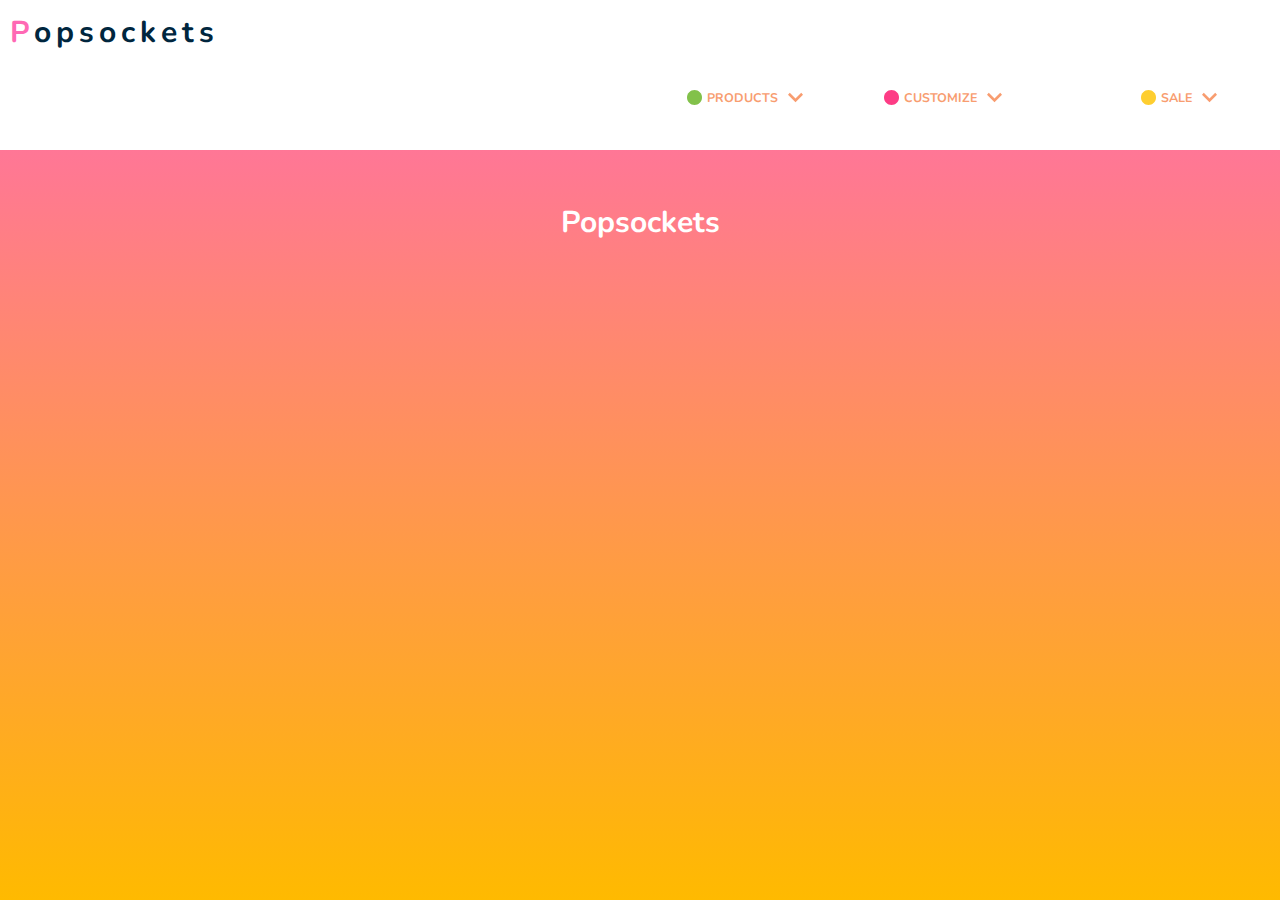
<file: index.html>
<!DOCTYPE html>
<html lang="en">

<head>
    <meta charset="UTF-8">
    <meta name="viewport" content="width=device-width, initial-scale=1.0">
    <title>Assignment 2</title>
    <link rel="stylesheet" href="css/reset.css">
    <link rel="stylesheet" href="css/styles.css">
   <link rel="preconnect" href="https://fonts.gstatic.com">
   <link href="https://fonts.googleapis.com/css2?family=Nunito:ital,wght@0,400;1,700&display=swap" rel="stylesheet">
</head>

<body>

    <header>
        <div class="inner-container">
            <div class="flex-container">
                <h1><a href="index.html">Popsockets</a></h1>
                <div class="menu-icon">
                    <img src="img/monkey.svg" alt="Icon">
                    <p>Menu</p>
                </div>
            </div>
            <nav class="wide-flex">
                <ul class="main-menu">
                    <!-- first tier link with icon -->
                    <li>
                        <a class="first-link" href="products.html">
                            <!-- <img src="img/pink-circle.svg" alt="Circle Icon"> -->
                            <svg class="icon-green-circle" viewBox="0 0 32 32">
                              <path fill="#82c14a" style="fill: var(--color1, #82c14a)" d="M16 0c-8.788 0-16 7.212-16 16s7.212 16 16 16 16-7.212 16-16-7.212-16-16-16z"></path>
                            </svg>
                              Products 
                              <img src="img/down-chevron.svg" alt="Down Arrow">
                        </a>
                        <!-- second tier links-->
                        <ul class="dropdown-menu">
                            <li><a href="featured.html">Featured</a></li>
                            <li><a href="popgrips.html">Popgrips</a> </li>
                            <li><a href="accessories.html">Accessories</a></li>
                        </ul>
                    </li>
                    <!-- first tier link with icon -->
                    <li>
                        <a class="first-link" href="customize.html">
                           <!--  <img src="img/yellow-circle.svg" alt="Circle Icon"> -->
                        <svg class="icon-pink-circle" viewBox="0 0 32 32">
                           <path fill="#fd3c85" style="fill: var(--color2, #fd3c85)" d="M16 0c-8.788 0-16 7.212-16 16s7.212 16 16 16 16-7.212 16-16-7.212-16-16-16z"></path>
                        </svg>
                            Customize 
                            <img src="img/down-chevron.svg" alt="Down Arrow">
                        </a>
                        <!-- second tier links-->
                        <ul class="dropdown-menu">
                            <li><a href="create-for-you.html">Create For You</a></li>
                            <li><a href="create-for-business.html">Create For Business</a></li>
                        </ul>
                    </li>
                    <!-- first tier link with icon -->
                    <li>
                        <a class="first-link" href="sale.html">
                            <!-- <img src="img/green-circle.svg" alt="Circle Icon"> -->
                            <svg class="icon-yellow-circle" viewBox="0 0 32 32">
                              <path fill="#fece30" style="fill: var(--color3, #fece30)" d="M16 0c-8.788 0-16 7.212-16 16s7.212 16 16 16 16-7.212 16-16-7.212-16-16-16z"></path>
                           </svg>
                               Sale 
                               <img src="img/down-chevron.svg" alt="Chevron">
                        </a>
                        <!-- second tier links-->
                        <ul class="dropdown-menu">
                            <li><a href="sale-all.html">See All</a></li>
                        </ul>
                    </li>
                </ul>
            </nav>
        </div>
    </header>

    <section>
        <h2>Popsockets</h2>
    </section>

    <script src="js/main.js"></script>
    <script defer src="js/svgxuse.js"></script>
    
</body>

</html>
</file>
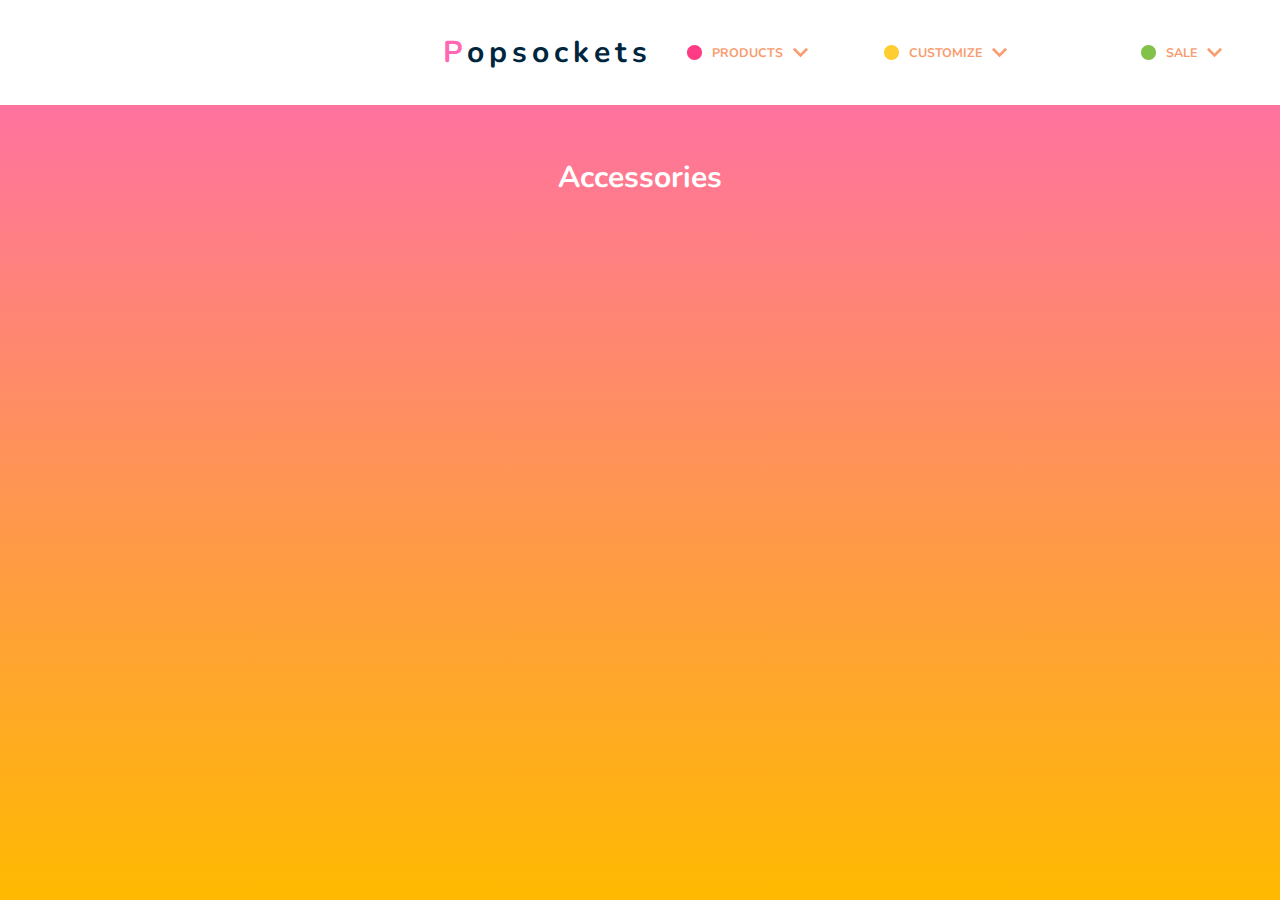
<file: accessories.html>
<!DOCTYPE html>
<html lang="en">

<head>
    <meta charset="UTF-8">
    <meta name="viewport" content="width=device-width, initial-scale=1.0">
    <title>Assignment 2 | Accessories</title>
    <link rel="stylesheet" href="css/reset.css">
    <link rel="stylesheet" href="css/styles.css">
    <link href="https://fonts.googleapis.com/css2?family=Nunito:wght@400;700&display=swap" rel="stylesheet">

</head>

<body>

    <header>
        <div class="inner-container wide-flex">
            <div class="flex-container">

                <h1><a href="index.html">Popsockets</a></h1>
                <div class="menu-icon">
                    <img src="img/monkey.svg" alt="Icon">
                    <p>Menu</p>
                </div>
            </div>
            <nav>
                <ul class="main-menu">
                    <!-- first tier link with icon -->
                    <li>
                        <a class="first-link" href="products.html">
                            <img src="img/pink-circle.svg" alt="Circle Icon">
                            Products 
                            <img src="img/down-chevron.svg" alt="Down Arrow">
                        </a>
                        <!-- second tier links-->
                        <ul class="dropdown-menu">
                            <li><a href="featured.html">Featured</a></li>
                            <li><a href="popgrips.html">Popgrips</a> </li>
                            <li><a href="accessories.html">Accessories</a></li>
                        </ul>
                    </li>
                    <!-- first tier link with icon -->
                    <li>
                        <a class="first-link" href="customize.html">
                            <img src="img/yellow-circle.svg" alt="Circle Icon">
                            Customize 
                            <img src="img/down-chevron.svg" alt="Down Arrow">
                        </a>
                        <!-- second tier links-->
                        <ul class="dropdown-menu">
                            <li><a href="create-for-you.html">Create For You</a></li>
                            <li><a href="create-for-business.html">Create For Business</a></li>
                        </ul>
                    </li>
                    <!-- first tier link with icon -->
                    <li>
                        <a class="first-link" href="sale.html">
                            <img src="img/green-circle.svg" alt="Circle Icon">
                            Sale 
                            <img src="img/down-chevron.svg" alt="Down Arrow">
                        </a>
                        <!-- second tier links-->
                        <ul class="dropdown-menu">
                            <li><a href="sale-all.html">See All</a></li>
                        </ul>
                    </li>
                </ul>
            </nav>
        </div>
    </header>

    <section>
        <h2>Accessories</h2>
    </section>

    <script src="js/main.js"></script>
    
</body>

</html>
</file>
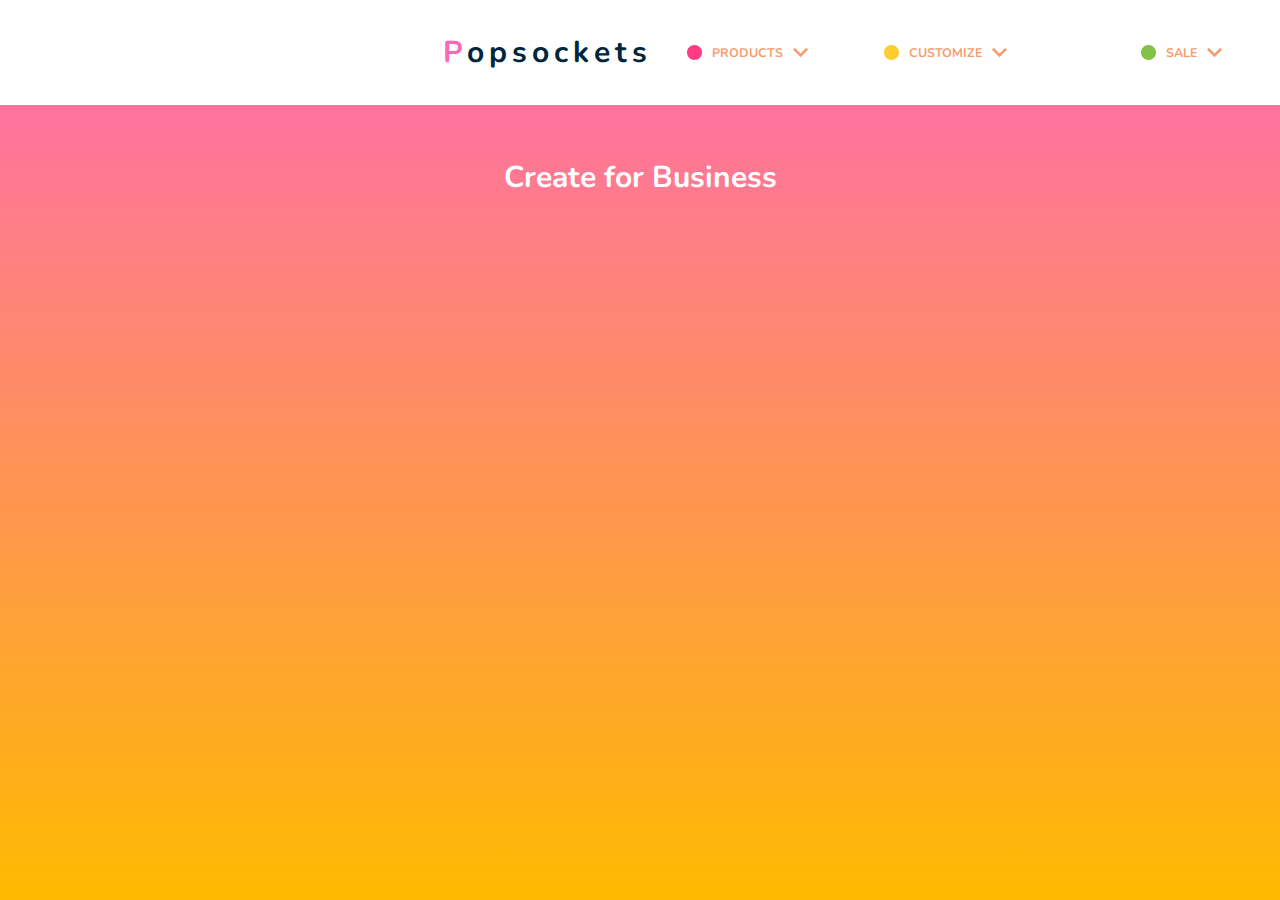
<file: create-for-business.html>
<!DOCTYPE html>
<html lang="en">

<head>
    <meta charset="UTF-8">
    <meta name="viewport" content="width=device-width, initial-scale=1.0">
    <title>Assignment 2 | Create for Business</title>
    <link rel="stylesheet" href="css/reset.css">
    <link rel="stylesheet" href="css/styles.css">
    <link href="https://fonts.googleapis.com/css2?family=Nunito:wght@400;700&display=swap" rel="stylesheet">

</head>

<body>

    <header>
        <div class="inner-container wide-flex">
            <div class="flex-container">

                <h1><a href="index.html">Popsockets</a></h1>
                <div class="menu-icon">
                    <img src="img/monkey.svg" alt="Icon">
                    <p>Menu</p>
                </div>
            </div>
            <nav>
                <ul class="main-menu">
                    <!-- first tier link with icon -->
                    <li>
                        <a class="first-link" href="products.html">
                            <img src="img/pink-circle.svg" alt="Circle Icon">
                            Products 
                            <img src="img/down-chevron.svg" alt="Down Arrow">
                        </a>
                        <!-- second tier links-->
                        <ul class="dropdown-menu">
                            <li><a href="featured.html">Featured</a></li>
                            <li><a href="popgrips.html">Popgrips</a> </li>
                            <li><a href="accessories.html">Accessories</a></li>
                        </ul>
                    </li>
                    <!-- first tier link with icon -->
                    <li>
                        <a class="first-link" href="customize.html">
                            <img src="img/yellow-circle.svg" alt="Circle Icon">
                            Customize 
                            <img src="img/down-chevron.svg" alt="Down Arrow">
                        </a>
                        <!-- second tier links-->
                        <ul class="dropdown-menu">
                            <li><a href="create-for-you.html">Create For You</a></li>
                            <li><a href="create-for-business.html">Create For Business</a></li>
                        </ul>
                    </li>
                    <!-- first tier link with icon -->
                    <li>
                        <a class="first-link" href="sale.html">
                            <img src="img/green-circle.svg" alt="Circle Icon">
                            Sale 
                            <img src="img/down-chevron.svg" alt="Down Arrow">
                        </a>
                        <!-- second tier links-->
                        <ul class="dropdown-menu">
                            <li><a href="sale-all.html">See All</a></li>
                        </ul>
                    </li>
                </ul>
            </nav>
        </div>
    </header>

    <section>
        <h2>Create for Business</h2>
    </section>

    <script src="js/main.js"></script>
    
</body>

</html>
</file>
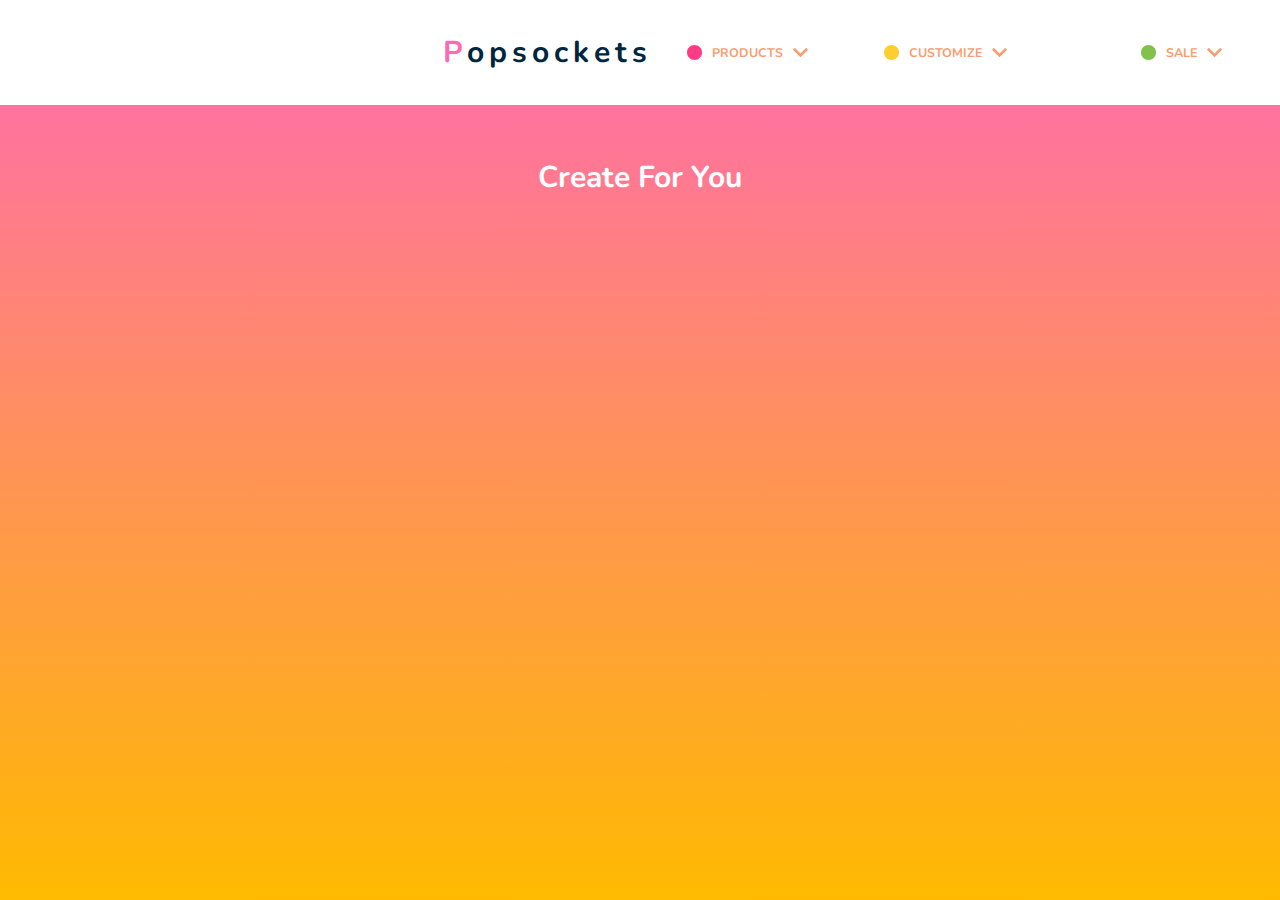
<file: create-for-you.html>
<!DOCTYPE html>
<html lang="en">

<head>
    <meta charset="UTF-8">
    <meta name="viewport" content="width=device-width, initial-scale=1.0">
    <title>Assignment 2 | Create for You</title>
    <link rel="stylesheet" href="css/reset.css">
    <link rel="stylesheet" href="css/styles.css">
    <link href="https://fonts.googleapis.com/css2?family=Nunito:wght@400;700&display=swap" rel="stylesheet">

</head>

<body>

    <header>
        <div class="inner-container wide-flex">
            <div class="flex-container">

                <h1><a href="index.html">Popsockets</a></h1>
                <div class="menu-icon">
                    <img src="img/monkey.svg" alt="Icon">
                    <p>Menu</p>
                </div>
            </div>
            <nav>
                <ul class="main-menu">
                    <!-- first tier link with icon -->
                    <li>
                        <a class="first-link" href="products.html">
                            <img src="img/pink-circle.svg" alt="Circle Icon">
                            Products 
                            <img src="img/down-chevron.svg" alt="Down Arrow">
                        </a>
                        <!-- second tier links-->
                        <ul class="dropdown-menu">
                            <li><a href="featured.html">Featured</a></li>
                            <li><a href="popgrips.html">Popgrips</a> </li>
                            <li><a href="accessories.html">Accessories</a></li>
                        </ul>
                    </li>
                    <!-- first tier link with icon -->
                    <li>
                        <a class="first-link" href="customize.html">
                            <img src="img/yellow-circle.svg" alt="Circle Icon">
                            Customize 
                            <img src="img/down-chevron.svg" alt="Down Arrow">
                        </a>
                        <!-- second tier links-->
                        <ul class="dropdown-menu">
                            <li><a href="create-for-you.html">Create For You</a></li>
                            <li><a href="create-for-business.html">Create For Business</a></li>
                        </ul>
                    </li>
                    <!-- first tier link with icon -->
                    <li>
                        <a class="first-link" href="sale.html">
                            <img src="img/green-circle.svg" alt="Circle Icon">
                            Sale 
                            <img src="img/down-chevron.svg" alt="Down Arrow">
                        </a>
                        <!-- second tier links-->
                        <ul class="dropdown-menu">
                            <li><a href="sale-all.html">See All</a></li>
                        </ul>
                    </li>
                </ul>
            </nav>
        </div>
    </header>

    <section>
        <h2>Create For You</h2>
    </section>

    <script src="js/main.js"></script>
    
</body>

</html>
</file>
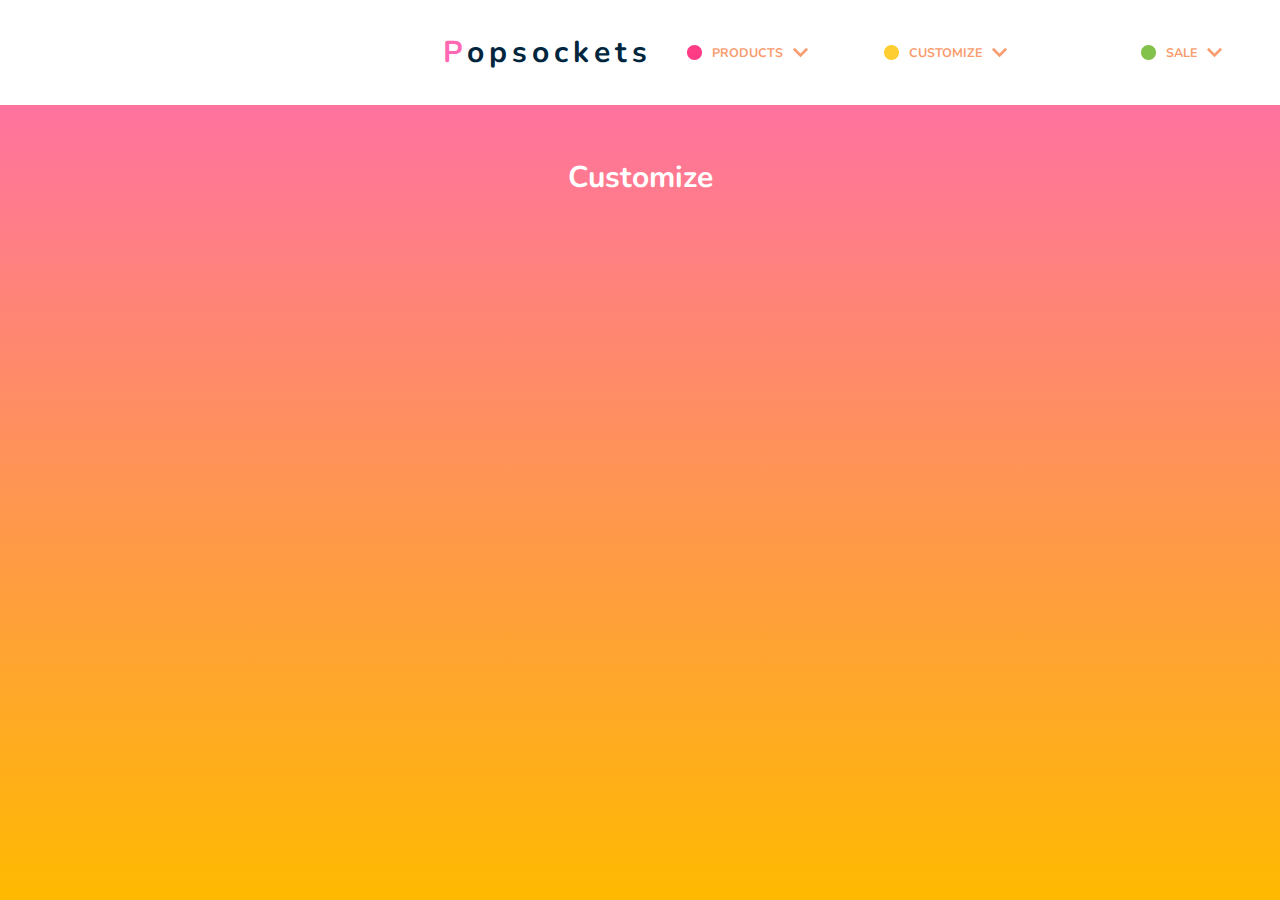
<file: customize.html>
<!DOCTYPE html>
<html lang="en">

<head>
    <meta charset="UTF-8">
    <meta name="viewport" content="width=device-width, initial-scale=1.0">
    <title>Assignment 2 | Customize</title>
    <link rel="stylesheet" href="css/reset.css">
    <link rel="stylesheet" href="css/styles.css">
    <link href="https://fonts.googleapis.com/css2?family=Nunito:wght@400;700&display=swap" rel="stylesheet">

</head>

<body>

    <header>
        <div class="inner-container wide-flex">
            <div class="flex-container">

                <h1><a href="index.html">Popsockets</a></h1>
                <div class="menu-icon">
                    <img src="img/monkey.svg" alt="Icon">
                    <p>Menu</p>
                </div>
            </div>
            <nav>
                <ul class="main-menu">
                    <!-- first tier link with icon -->
                    <li>
                        <a class="first-link" href="products.html">
                            <img src="img/pink-circle.svg" alt="Circle Icon">
                            Products 
                            <img src="img/down-chevron.svg" alt="Down Arrow">
                        </a>
                        <!-- second tier links-->
                        <ul class="dropdown-menu">
                            <li><a href="featured.html">Featured</a></li>
                            <li><a href="popgrips.html">Popgrips</a> </li>
                            <li><a href="accessories.html">Accessories</a></li>
                        </ul>
                    </li>
                    <!-- first tier link with icon -->
                    <li>
                        <a class="first-link" href="customize.html">
                            <img src="img/yellow-circle.svg" alt="Circle Icon">
                            Customize 
                            <img src="img/down-chevron.svg" alt="Down Arrow">
                        </a>
                        <!-- second tier links-->
                        <ul class="dropdown-menu">
                            <li><a href="create-for-you.html">Create For You</a></li>
                            <li><a href="create-for-business.html">Create For Business</a></li>
                        </ul>
                    </li>
                    <!-- first tier link with icon -->
                    <li>
                        <a class="first-link" href="sale.html">
                            <img src="img/green-circle.svg" alt="Circle Icon">
                            Sale 
                            <img src="img/down-chevron.svg" alt="Down Arrow">
                        </a>
                        <!-- second tier links-->
                        <ul class="dropdown-menu">
                            <li><a href="sale-all.html">See All</a></li>
                        </ul>
                    </li>
                </ul>
            </nav>
        </div>
    </header>

    <section>
        <h2>Customize</h2>
    </section>

    <script src="js/main.js"></script>
    
</body>

</html>
</file>
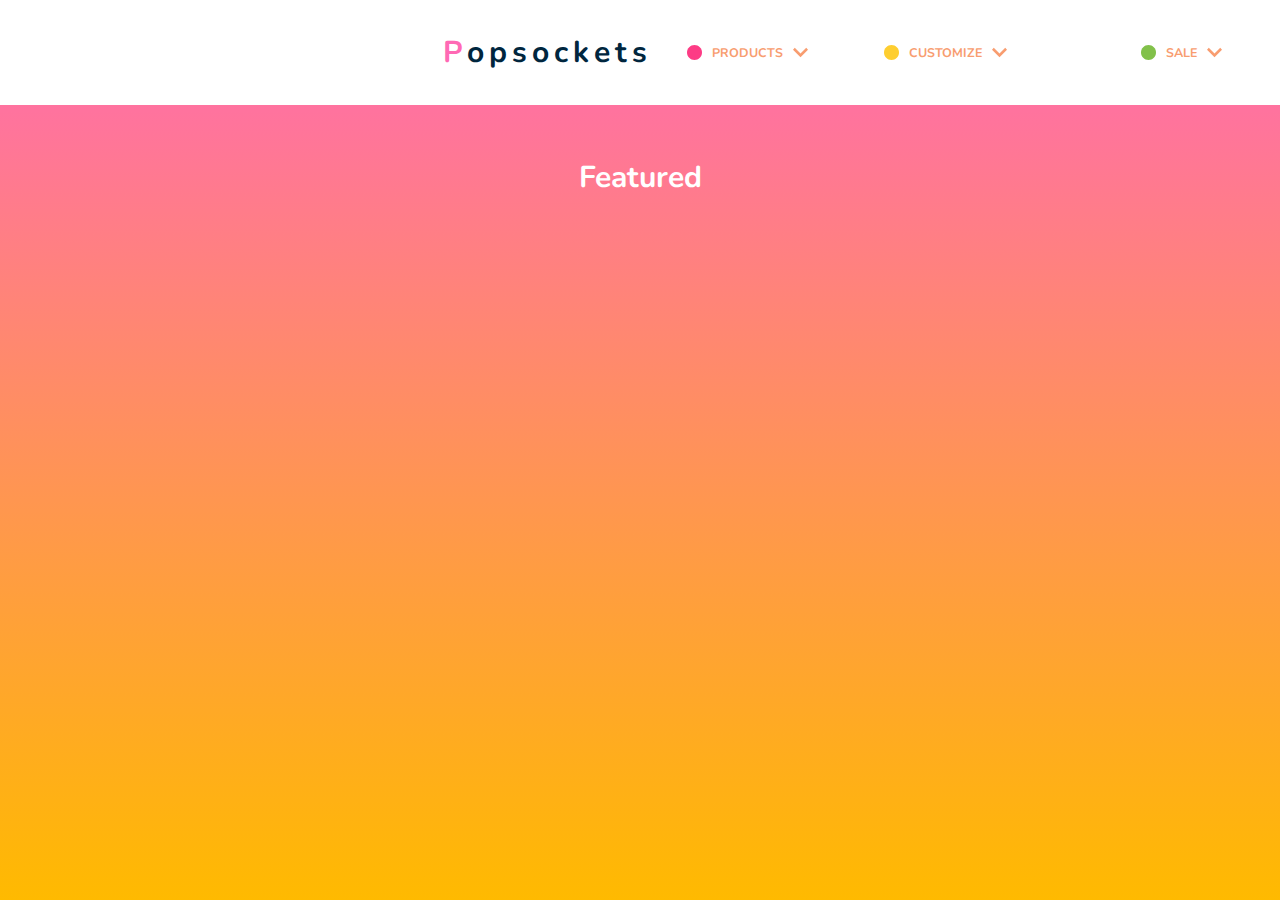
<file: featured.html>
<!DOCTYPE html>
<html lang="en">

<head>
    <meta charset="UTF-8">
    <meta name="viewport" content="width=device-width, initial-scale=1.0">
    <title>Assignment 2 | Featured</title>
    <link rel="stylesheet" href="css/reset.css">
    <link rel="stylesheet" href="css/styles.css">
    <link href="https://fonts.googleapis.com/css2?family=Nunito:wght@400;700&display=swap" rel="stylesheet">

</head>

<body>

    <header>
        <div class="inner-container wide-flex">
            <div class="flex-container">

                <h1><a href="index.html">Popsockets</a></h1>
                <div class="menu-icon">
                    <img src="img/monkey.svg" alt="Icon">
                    <p>Menu</p>
                </div>
            </div>
            <nav>
                <ul class="main-menu">
                    <!-- first tier link with icon -->
                    <li>
                        <a class="first-link" href="products.html">
                            <img src="img/pink-circle.svg" alt="Circle Icon">
                            Products 
                            <img src="img/down-chevron.svg" alt="Down Arrow">
                        </a>
                        <!-- second tier links-->
                        <ul class="dropdown-menu">
                            <li><a href="featured.html">Featured</a></li>
                            <li><a href="popgrips.html">Popgrips</a> </li>
                            <li><a href="accessories.html">Accessories</a></li>
                        </ul>
                    </li>
                    <!-- first tier link with icon -->
                    <li>
                        <a class="first-link" href="customize.html">
                            <img src="img/yellow-circle.svg" alt="Circle Icon">
                            Customize 
                            <img src="img/down-chevron.svg" alt="Down Arrow">
                        </a>
                        <!-- second tier links-->
                        <ul class="dropdown-menu">
                            <li><a href="create-for-you.html">Create For You</a></li>
                            <li><a href="create-for-business.html">Create For Business</a></li>
                        </ul>
                    </li>
                    <!-- first tier link with icon -->
                    <li>
                        <a class="first-link" href="sale.html">
                            <img src="img/green-circle.svg" alt="Circle Icon">
                            Sale 
                            <img src="img/down-chevron.svg" alt="Down Arrow">
                        </a>
                        <!-- second tier links-->
                        <ul class="dropdown-menu">
                            <li><a href="sale-all.html">See All</a></li>
                        </ul>
                    </li>
                </ul>
            </nav>
        </div>
    </header>

    <section>
        <h2>Featured</h2>
    </section>

    <script src="js/main.js"></script>
    
</body>

</html>
</file>
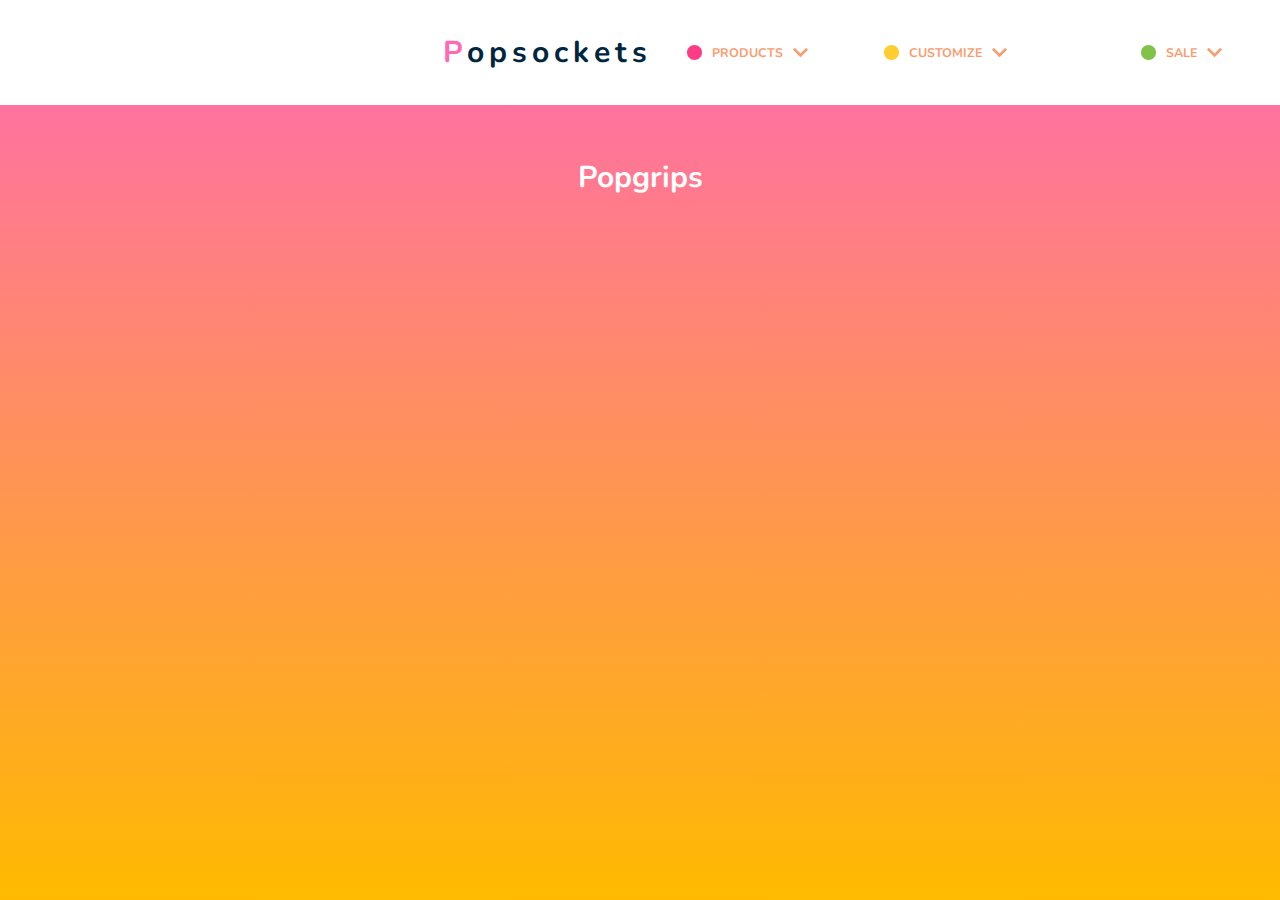
<file: popgrips.html>
<!DOCTYPE html>
<html lang="en">

<head>
    <meta charset="UTF-8">
    <meta name="viewport" content="width=device-width, initial-scale=1.0">
    <title>Assignment 2 | Popgrips</title>
    <link rel="stylesheet" href="css/reset.css">
    <link rel="stylesheet" href="css/styles.css">
    <link href="https://fonts.googleapis.com/css2?family=Nunito:wght@400;700&display=swap" rel="stylesheet">

</head>

<body>

    <header>
        <div class="inner-container wide-flex">
            <div class="flex-container">

                <h1><a href="index.html">Popsockets</a></h1>
                <div class="menu-icon">
                    <img src="img/monkey.svg" alt="Icon">
                    <p>Menu</p>
                </div>
            </div>
            <nav>
                <ul class="main-menu">
                    <!-- first tier link with icon -->
                    <li>
                        <a class="first-link" href="products.html">
                            <img src="img/pink-circle.svg" alt="Circle Icon">
                            Products 
                            <img src="img/down-chevron.svg" alt="Down Arrow">
                        </a>
                        <!-- second tier links-->
                        <ul class="dropdown-menu">
                            <li><a href="featured.html">Featured</a></li>
                            <li><a href="popgrips.html">Popgrips</a> </li>
                            <li><a href="accessories.html">Accessories</a></li>
                        </ul>
                    </li>
                    <!-- first tier link with icon -->
                    <li>
                        <a class="first-link" href="customize.html">
                            <img src="img/yellow-circle.svg" alt="Circle Icon">
                            Customize 
                            <img src="img/down-chevron.svg" alt="Down Arrow">
                        </a>
                        <!-- second tier links-->
                        <ul class="dropdown-menu">
                            <li><a href="create-for-you.html">Create For You</a></li>
                            <li><a href="create-for-business.html">Create For Business</a></li>
                        </ul>
                    </li>
                    <!-- first tier link with icon -->
                    <li>
                        <a class="first-link" href="sale.html">
                            <img src="img/green-circle.svg" alt="Circle Icon">
                            Sale 
                            <img src="img/down-chevron.svg" alt="Down Arrow">
                        </a>
                        <!-- second tier links-->
                        <ul class="dropdown-menu">
                            <li><a href="sale-all.html">See All</a></li>
                        </ul>
                    </li>
                </ul>
            </nav>
        </div>
    </header>

    <section>
        <h2>Popgrips</h2>
    </section>

    <script src="js/main.js"></script>
    
</body>

</html>
</file>
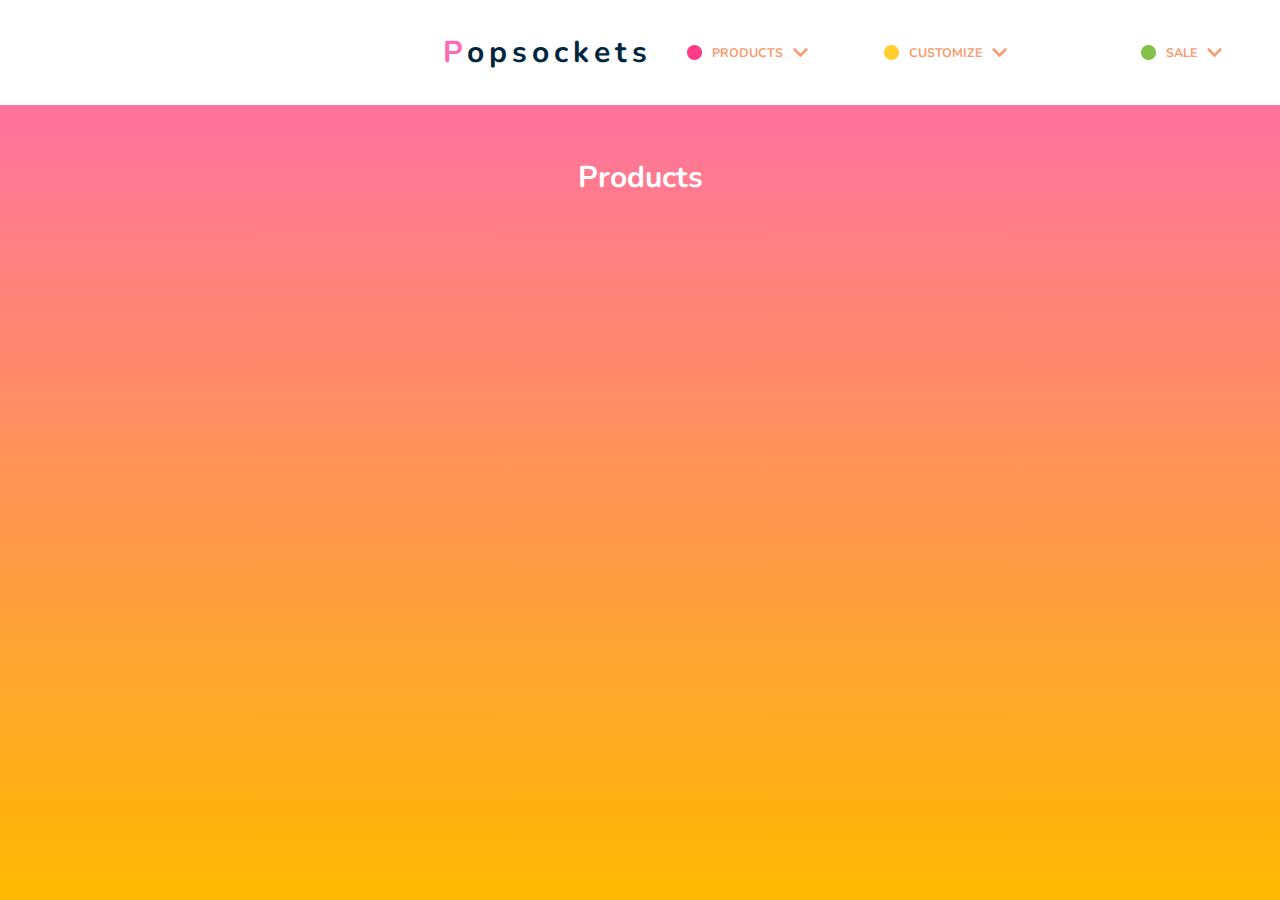
<file: products.html>
<!DOCTYPE html>
<html lang="en">

<head>
    <meta charset="UTF-8">
    <meta name="viewport" content="width=device-width, initial-scale=1.0">
    <title>Assignment 2 | Products</title>
    <link rel="stylesheet" href="css/reset.css">
    <link rel="stylesheet" href="css/styles.css">
    <link href="https://fonts.googleapis.com/css2?family=Nunito:wght@400;700&display=swap" rel="stylesheet">

</head>

<body>

    <header>
        <div class="inner-container wide-flex">
            <div class="flex-container">

                <h1><a href="index.html">Popsockets</a></h1>
                <div class="menu-icon">
                    <img src="img/monkey.svg" alt="Icon">
                    <p>Menu</p>
                </div>
            </div>
            <nav>
                <ul class="main-menu">
                    <!-- first tier link with icon -->
                    <li>
                        <a class="first-link" href="products.html">
                            <img src="img/pink-circle.svg" alt="Circle Icon">
                            Products 
                            <img src="img/down-chevron.svg" alt="Down Arrow">
                        </a>
                        <!-- second tier links-->
                        <ul class="dropdown-menu">
                            <li><a href="featured.html">Featured</a></li>
                            <li><a href="popgrips.html">Popgrips</a> </li>
                            <li><a href="accessories.html">Accessories</a></li>
                        </ul>
                    </li>
                    <!-- first tier link with icon -->
                    <li>
                        <a class="first-link" href="customize.html">
                            <img src="img/yellow-circle.svg" alt="Circle Icon">
                            Customize 
                            <img src="img/down-chevron.svg" alt="Down Arrow">
                        </a>
                        <!-- second tier links-->
                        <ul class="dropdown-menu">
                            <li><a href="create-for-you.html">Create For You</a></li>
                            <li><a href="create-for-business.html">Create For Business</a></li>
                        </ul>
                    </li>
                    <!-- first tier link with icon -->
                    <li>
                        <a class="first-link" href="sale.html">
                            <img src="img/green-circle.svg" alt="Circle Icon">
                            Sale 
                            <img src="img/down-chevron.svg" alt="Down Arrow">
                        </a>
                        <!-- second tier links-->
                        <ul class="dropdown-menu">
                            <li><a href="sale-all.html">See All</a></li>
                        </ul>
                    </li>
                </ul>
            </nav>
        </div>
    </header>

    <section>
        <h2>Products</h2>
    </section>

    <script src="js/main.js"></script>
    
</body>

</html>
</file>
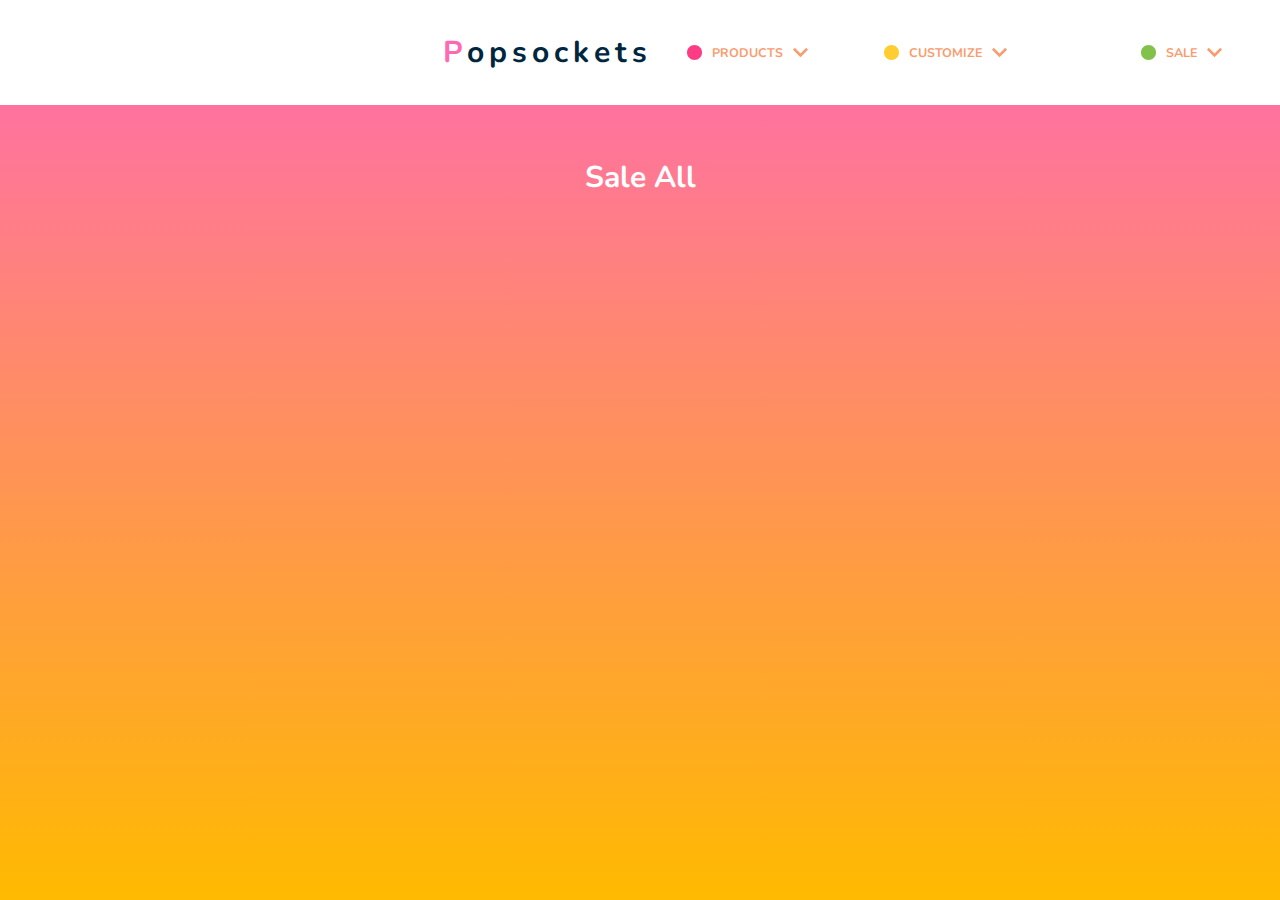
<file: sale-all.html>
<!DOCTYPE html>
<html lang="en">

<head>
    <meta charset="UTF-8">
    <meta name="viewport" content="width=device-width, initial-scale=1.0">
    <title>Assignment 2 | Sale All</title>
    <link rel="stylesheet" href="css/reset.css">
    <link rel="stylesheet" href="css/styles.css">
    <link href="https://fonts.googleapis.com/css2?family=Nunito:wght@400;700&display=swap" rel="stylesheet">

</head>

<body>

    <header>
        <div class="inner-container wide-flex">
            <div class="flex-container">

                <h1><a href="index.html">Popsockets</a></h1>
                <div class="menu-icon">
                    <img src="img/monkey.svg" alt="Icon">
                    <p>Menu</p>
                </div>
            </div>
            <nav>
                <ul class="main-menu">
                    <!-- first tier link with icon -->
                    <li>
                        <a class="first-link" href="products.html">
                            <img src="img/pink-circle.svg" alt="Circle Icon">
                            Products 
                            <img src="img/down-chevron.svg" alt="Down Arrow">
                        </a>
                        <!-- second tier links-->
                        <ul class="dropdown-menu">
                            <li><a href="featured.html">Featured</a></li>
                            <li><a href="popgrips.html">Popgrips</a> </li>
                            <li><a href="accessories.html">Accessories</a></li>
                        </ul>
                    </li>
                    <!-- first tier link with icon -->
                    <li>
                        <a class="first-link" href="customize.html">
                            <img src="img/yellow-circle.svg" alt="Circle Icon">
                            Customize 
                            <img src="img/down-chevron.svg" alt="Down Arrow">
                        </a>
                        <!-- second tier links-->
                        <ul class="dropdown-menu">
                            <li><a href="create-for-you.html">Create For You</a></li>
                            <li><a href="create-for-business.html">Create For Business</a></li>
                        </ul>
                    </li>
                    <!-- first tier link with icon -->
                    <li>
                        <a class="first-link" href="sale.html">
                            <img src="img/green-circle.svg" alt="Circle Icon">
                            Sale 
                            <img src="img/down-chevron.svg" alt="Down Arrow">
                        </a>
                        <!-- second tier links-->
                        <ul class="dropdown-menu">
                            <li><a href="sale-all.html">See All</a></li>
                        </ul>
                    </li>
                </ul>
            </nav>
        </div>
    </header>

    <section>
        <h2>Sale All</h2>
    </section>

    <script src="js/main.js"></script>
    
</body>

</html>
</file>
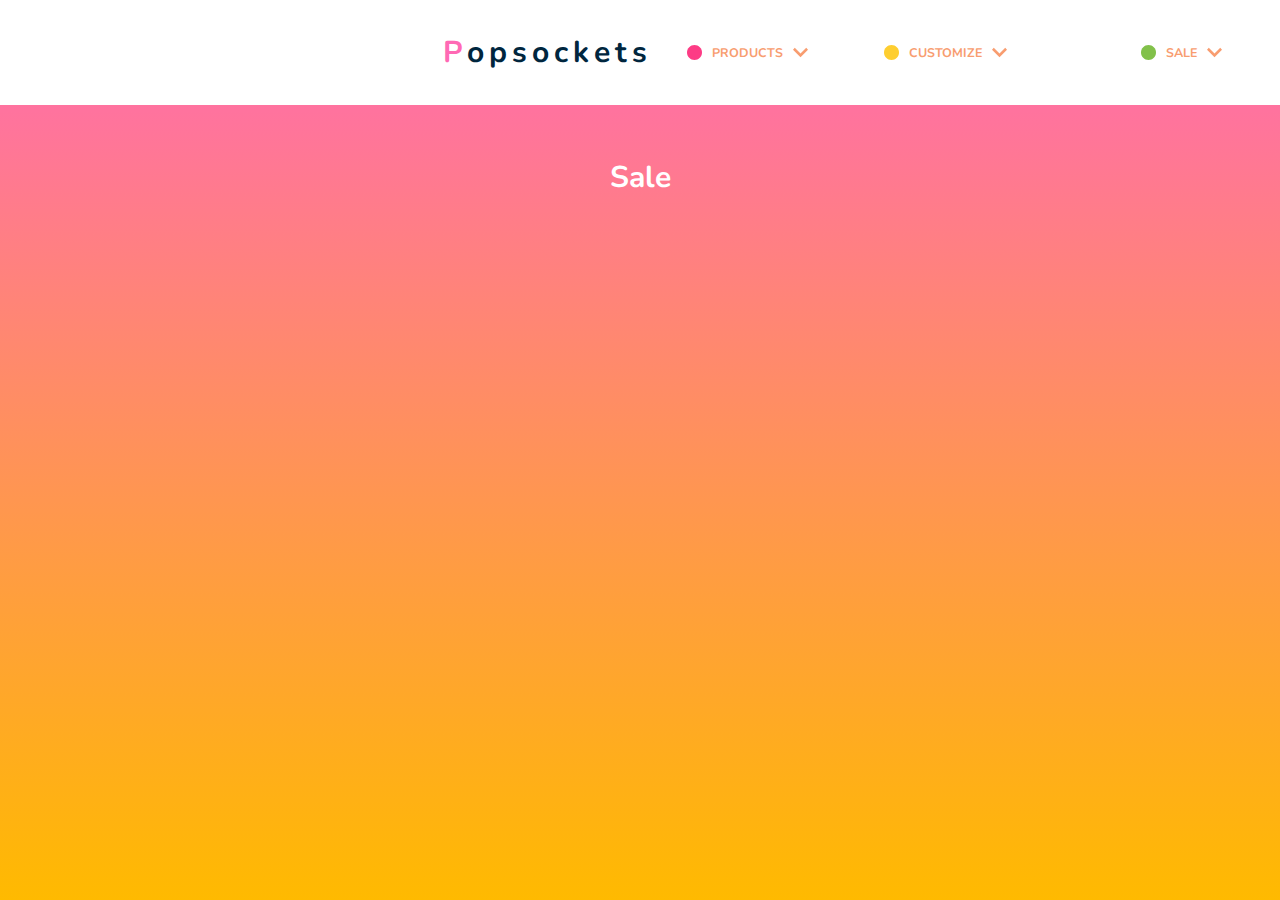
<file: sale.html>
<!DOCTYPE html>
<html lang="en">

<head>
    <meta charset="UTF-8">
    <meta name="viewport" content="width=device-width, initial-scale=1.0">
    <title>Assignment 2 | Sale</title>
    <link rel="stylesheet" href="css/reset.css">
    <link rel="stylesheet" href="css/styles.css">
    <link href="https://fonts.googleapis.com/css2?family=Nunito:wght@400;700&display=swap" rel="stylesheet">

</head>

<body>

    <header>
        <div class="inner-container wide-flex">
            <div class="flex-container">

                <h1><a href="index.html">Popsockets</a></h1>
                <div class="menu-icon">
                    <img src="img/monkey.svg" alt="Icon">
                    <p>Menu</p>
                </div>
            </div>
            <nav>
                <ul class="main-menu">
                    <!-- first tier link with icon -->
                    <li>
                        <a class="first-link" href="products.html">
                            <img src="img/pink-circle.svg" alt="Circle Icon">
                            Products 
                            <img src="img/down-chevron.svg" alt="Down Arrow">
                        </a>
                        <!-- second tier links-->
                        <ul class="dropdown-menu">
                            <li><a href="featured.html">Featured</a></li>
                            <li><a href="popgrips.html">Popgrips</a> </li>
                            <li><a href="accessories.html">Accessories</a></li>
                        </ul>
                    </li>
                    <!-- first tier link with icon -->
                    <li>
                        <a class="first-link" href="customize.html">
                            <img src="img/yellow-circle.svg" alt="Circle Icon">
                            Customize 
                            <img src="img/down-chevron.svg" alt="Down Arrow">
                        </a>
                        <!-- second tier links-->
                        <ul class="dropdown-menu">
                            <li><a href="create-for-you.html">Create For You</a></li>
                            <li><a href="create-for-business.html">Create For Business</a></li>
                        </ul>
                    </li>
                    <!-- first tier link with icon -->
                    <li>
                        <a class="first-link" href="sale.html">
                            <img src="img/green-circle.svg" alt="Circle Icon">
                            Sale 
                            <img src="img/down-chevron.svg" alt="Down Arrow">
                        </a>
                        <!-- second tier links-->
                        <ul class="dropdown-menu">
                            <li><a href="sale-all.html">See All</a></li>
                        </ul>
                    </li>
                </ul>
            </nav>
        </div>
    </header>

    <section>
        <h2>Sale</h2>
    </section>

    <script src="js/main.js"></script>
    
</body>

</html>
</file>
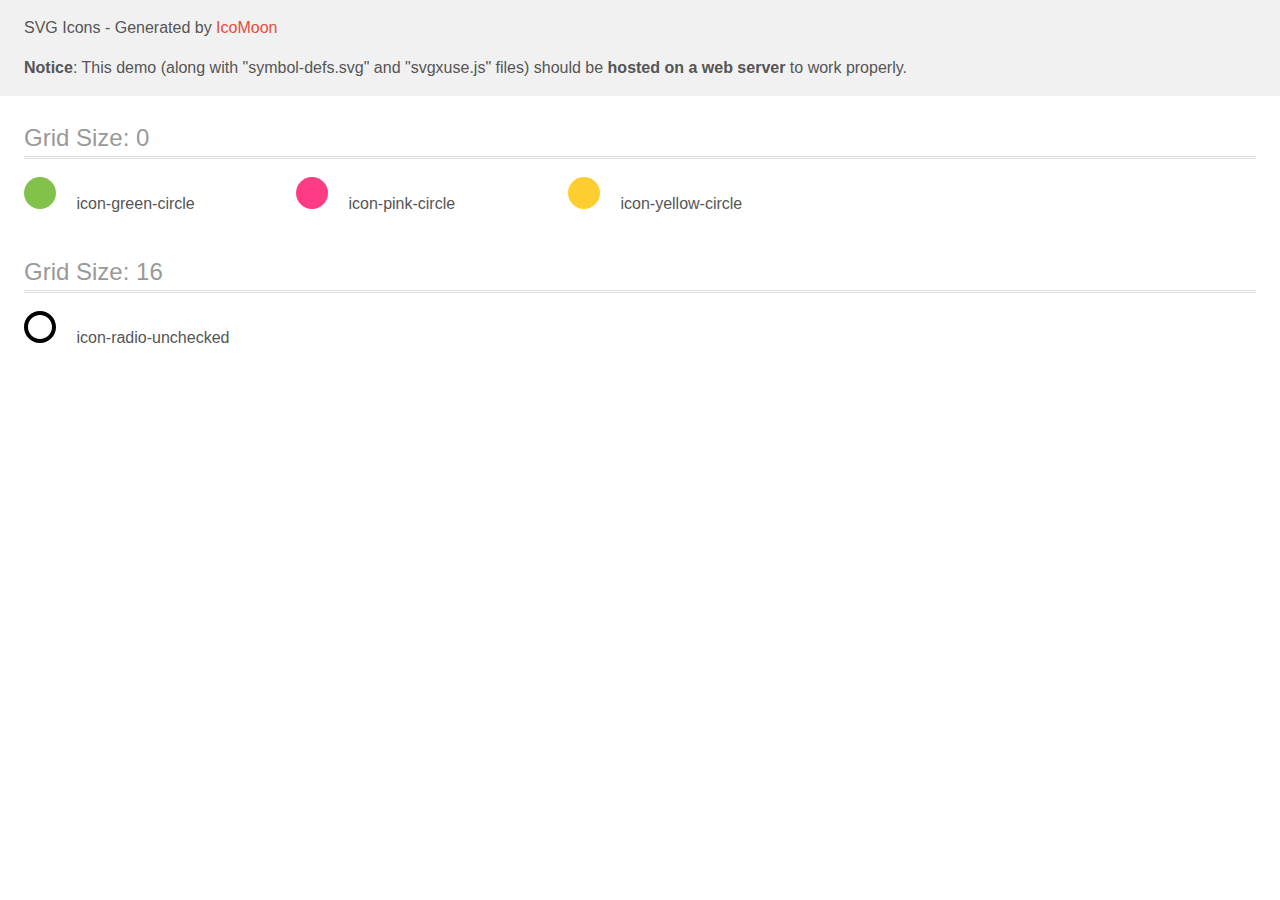
<file: img/icomoon (1)/demo-external-svg.html>
<!doctype html>
<html>
<head>
    <title>IcoMoon - SVG Icons</title>
    <meta charset="utf-8">
    <meta name="viewport" content="width=device-width, initial-scale=1">
    <link rel="stylesheet" href="demo-files/demo.css">
    <link rel="stylesheet" href="style.css">
</head>
<body>
<header class="bgc1 clearfix">
<div class="mhl">
    <p>SVG Icons - Generated by <a href="https://icomoon.io/app">IcoMoon</a></p><p><strong>Notice</strong>: This demo (along with "symbol-defs.svg" and "svgxuse.js" files) should be <b>hosted on a web server</b> to work properly.</p>
</div>
</header>
    <div class="clearfix mhl ptl">
        <h1 class="mvm mtn fgc1">Grid Size: 0</h1>
        <div class="glyph fs1">
            <div class="clearfix pbs">
                <svg class="icon icon-green-circle"><use xlink:href="symbol-defs.svg#icon-green-circle"></use></svg><span class="name"> icon-green-circle</span>
            </div>
        </div>
        <div class="glyph fs1">
            <div class="clearfix pbs">
                <svg class="icon icon-pink-circle"><use xlink:href="symbol-defs.svg#icon-pink-circle"></use></svg><span class="name"> icon-pink-circle</span>
            </div>
        </div>
        <div class="glyph fs1">
            <div class="clearfix pbs">
                <svg class="icon icon-yellow-circle"><use xlink:href="symbol-defs.svg#icon-yellow-circle"></use></svg><span class="name"> icon-yellow-circle</span>
            </div>
        </div>
  </div>
    <div class="clearfix mhl ptl">
        <h1 class="mvm mtn fgc1">Grid Size: 16</h1>
        <div class="glyph fs2">
            <div class="clearfix pbs">
                <svg class="icon icon-radio-unchecked"><use xlink:href="symbol-defs.svg#icon-radio-unchecked"></use></svg><span class="name"> icon-radio-unchecked</span>
            </div>
        </div>
  </div>
<script defer src="svgxuse.js"></script>
</body>
</html>
</file>
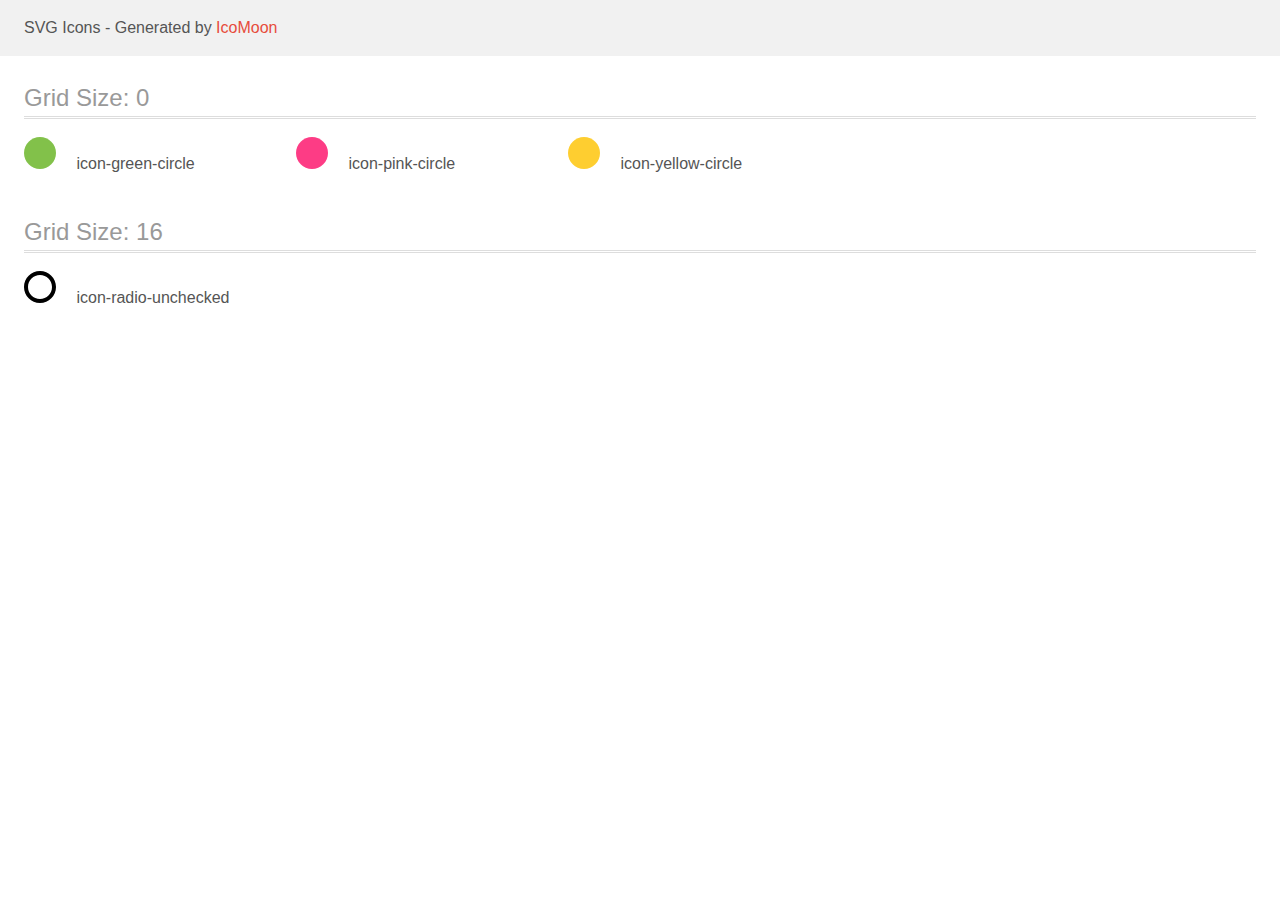
<file: img/icomoon (1)/demo.html>
<!doctype html>
<html>
<head>
    <title>IcoMoon - SVG Icons</title>
    <meta charset="utf-8">
    <meta name="viewport" content="width=device-width, initial-scale=1">
    <link rel="stylesheet" href="demo-files/demo.css">
    <link rel="stylesheet" href="style.css">
</head>
<body>
<svg aria-hidden="true" style="position: absolute; width: 0; height: 0; overflow: hidden;" version="1.1" xmlns="http://www.w3.org/2000/svg" xmlns:xlink="http://www.w3.org/1999/xlink">
<defs>
<symbol id="icon-green-circle" viewBox="0 0 32 32">
<path fill="#82c14a" style="fill: var(--color1, #82c14a)" d="M16 0c-8.788 0-16 7.212-16 16s7.212 16 16 16 16-7.212 16-16-7.212-16-16-16z"></path>
</symbol>
<symbol id="icon-pink-circle" viewBox="0 0 32 32">
<path fill="#fd3c85" style="fill: var(--color2, #fd3c85)" d="M16 0c-8.788 0-16 7.212-16 16s7.212 16 16 16 16-7.212 16-16-7.212-16-16-16z"></path>
</symbol>
<symbol id="icon-yellow-circle" viewBox="0 0 32 32">
<path fill="#fece30" style="fill: var(--color3, #fece30)" d="M16 0c-8.788 0-16 7.212-16 16s7.212 16 16 16 16-7.212 16-16-7.212-16-16-16z"></path>
</symbol>
<symbol id="icon-radio-unchecked" viewBox="0 0 32 32">
<path d="M16 0c-8.837 0-16 7.163-16 16s7.163 16 16 16 16-7.163 16-16-7.163-16-16-16zM16 28c-6.627 0-12-5.373-12-12s5.373-12 12-12c6.627 0 12 5.373 12 12s-5.373 12-12 12z"></path>
</symbol>
</defs>
</svg>

<header class="bgc1 clearfix">
<div class="mhl">
    <p>SVG Icons - Generated by <a href="https://icomoon.io/app">IcoMoon</a></p>
</div>
</header>
    <div class="clearfix mhl ptl">
        <h1 class="mvm mtn fgc1">Grid Size: 0</h1>
        <div class="glyph fs1">
            <div class="clearfix pbs">
                <svg class="icon icon-green-circle"><use xlink:href="#icon-green-circle"></use></svg><span class="name"> icon-green-circle</span>
            </div>
        </div>
        <div class="glyph fs1">
            <div class="clearfix pbs">
                <svg class="icon icon-pink-circle"><use xlink:href="#icon-pink-circle"></use></svg><span class="name"> icon-pink-circle</span>
            </div>
        </div>
        <div class="glyph fs1">
            <div class="clearfix pbs">
                <svg class="icon icon-yellow-circle"><use xlink:href="#icon-yellow-circle"></use></svg><span class="name"> icon-yellow-circle</span>
            </div>
        </div>
  </div>
    <div class="clearfix mhl ptl">
        <h1 class="mvm mtn fgc1">Grid Size: 16</h1>
        <div class="glyph fs2">
            <div class="clearfix pbs">
                <svg class="icon icon-radio-unchecked"><use xlink:href="#icon-radio-unchecked"></use></svg><span class="name"> icon-radio-unchecked</span>
            </div>
        </div>
  </div>
<script defer src="svgxuse.js"></script>
</body>
</html>
</file>
<file: css/styles.css>
html {
    font-size: 62.5%
}




body {
    font-family: 'Nunito', sans-serif;
    font-size: 1.6rem;
    color: #00263e;
    background: linear-gradient(rgb(255,105,180), rgb(255,186,0));
}

.inner-container {
    padding: 1rem;
}

/* ******************** typography ******************** */

h1 {
    letter-spacing: 5px;;
}

h1 a {
    color: #00263e;
    text-decoration: none;
}

h1::first-letter {
    color:rgb(255,105,180);
}

h2 {
    font-size: 3rem;
    color: #fff;
    text-align: center;
}

/* ******************** header ******************** */

header {
    background-color: #fff;;
}

header h1 {
    font-size: 3rem;
}

.menu-icon {
    width: 40px;
    text-align: center;
}

.flex-container {
    display: flex;
    justify-content: space-between;
    align-items: center;
}

nav {
    position: absolute;
    left: 0;
    background-color: #fff;
    width: auto;
    max-height: 0;
    overflow: hidden;
    transition: all 0.4s ease-in-out;
}

.active-nav {
    max-height: 100vh;
}

.main-menu li {
    margin: 0 25px;
    line-height: 85px;
    border-bottom: 1px solid #e3eaf3;
    white-space: nowrap;
}

.main-menu li:last-of-type {
    border-bottom: none;
}

.main-menu a  {
    padding-left: 10px;
    text-decoration: none;
    display: block;
    color: #00263e;
    text-transform: uppercase;
    font-weight: 700;
    color: #f89d70
}

/* active state for moblie click conformation */
.main-menu a:active {
    background-color: #e3eaf3;
    border-radius: 5px;
}

.main-menu li:hover > .dropdown-menu {
    max-height: 100vh;
}

a.first-link {
    font-size: 1.25rem;
    display: flex;
    align-items: center;
}

a.first-link img {
    width: 15px;
}

a.first-link img:first-of-type {
    margin-right: 1rem;
}

a.first-link img:last-of-type {
    margin-left: auto;
}

.dropdown-menu {
    max-height: 0;
    overflow: hidden;
    transition: all 0.4s ease-in-out;
}

.dropdown-menu a {
    color: #00263e;
    font-weight: 400;
    text-transform: none;
}

.wide-flex {
    display: flex;
    justify-content: flex-end;
}






/* ******************** content area ******************** */

section {
    margin: 50px 0;
}

/* wider menu insert code here  */

@media only screen and (min-width: 510px) {
    .menu-icon {
        display: none;
    }

    nav {
        max-height: 100vh;
        position: static;
        overflow: visible;
        min-width: 55rem;
    }

    .main-menu {
        display: flex;
    }

    a.first-link img:last-of-type {
        margin-left: 1rem;
    }

    .main-menu li {
        border-bottom: none;
    }

    .main-menu a:hover {
        text-decoration: underline;
    }


}

@media only screen and (min-width: 1300px) {
    .inner-container {
        width: 1300px;
        margin: 0 auto;
    }
}


.icon-green-circle {
    width: 2rem;
    padding-right: 0.5rem;
}

.icon-pink-circle {
    width: 2rem;
    padding-right: 0.5rem;
}

.icon-yellow-circle {
    width: 2rem;
    padding-right: 0.5rem;
}
</file>
<file: img/icomoon (1)/demo-files/demo.css>
body {
  padding: 0;
  margin: 0;
  font-family: sans-serif;
  font-size: 1em;
  line-height: 1.5;
  color: #555;
  background: #fff;
}
h1 {
  font-size: 1.5em;
  font-weight: normal;
  box-shadow: 0 1px #ddd, 0 2px #fff, 0 3px #ddd;
}
small {
  font-size: .66666667em;
}
a {
  color: #e74c3c;
  text-decoration: none;
}
a:hover, a:focus {
  box-shadow: 0 1px #e74c3c;
}
.bshadow0, input {
  box-shadow: inset 0 -2px #e7e7e7;
}
input:hover {
  box-shadow: inset 0 -2px #ccc;
}
input, fieldset {
  font-size: 1em;
  margin: 0;
  padding: 0;
  border: 0;
}
input {
  color: inherit;
  line-height: 1.5;
  height: 1.5em;
  padding: .25em 0;
}
input:focus {
  outline: none;
  box-shadow: inset 0 -2px #449fdb;
}
.glyph {
  font-size: 16px;
  margin-right: 1.5em;
  float: left;
  width: 7em;
}
svg {
  color: #000;
}
.liga {
  width: 80%;
  width: calc(100% - 2.5em);
}
.talign-right {
  text-align: right;
}
.talign-center {
  text-align: center;
}
.bgc1 {
  background: #f1f1f1;
}
.fgc0 {
  color: #000;
}
.fgc1 {
  color: #999;
}
p {
  margin-top: 1em;
  margin-bottom: 1em;
}
.mvm {
  margin-top: .75em;
  margin-bottom: .75em;
}
.mtn {
  margin-top: 0;
}
.mtl, .mal {
  margin-top: 1.5em;
}
.mbl, .mal {
  margin-bottom: 1.5em;
}
.mal, .mhl {
  margin-left: 1.5em;
  margin-right: 1.5em;
}
.mhmm {
  margin-left: 1em;
  margin-right: 1em;
}
.ptl {
  padding-top: 1.5em;
}
.pbs, .pvs {
  padding-bottom: .25em;
}
.pvs, .pts {
  padding-top: .25em;
}
.unit {
  float: left;
}
.unitRight {
  float: right;
}
.size1of2 {
  width: 50%;
}
.size1of1 {
  width: 100%;
}
.clearfix:before, .clearfix:after {
  content: " ";
  display: table;
}
.clearfix:after {
  clear: both;
}
.hidden-true {
  display: none;
}
.textbox0 {
  width: 3em;
  background: #f1f1f1;
  padding: .25em .5em;
  line-height: 1.5;
  height: 1.5em;
}
.fs0 {
  font-size: 16px;
}
.fs1 {
  font-size: 32px;
}
.fs2 {
  font-size: 32px;
}
.name {
  font-size: 0.5em;
  margin-left: 1em;
}
</file>
<file: img/icomoon (1)/style.css>
.icon {
  display: inline-block;
  width: 1em;
  height: 1em;
  stroke-width: 0;
  stroke: currentColor;
  fill: currentColor;
}

/* ==========================================
Single-colored icons can be modified like so:
.icon-name {
  font-size: 32px;
  color: red;
}
========================================== */
</file>
